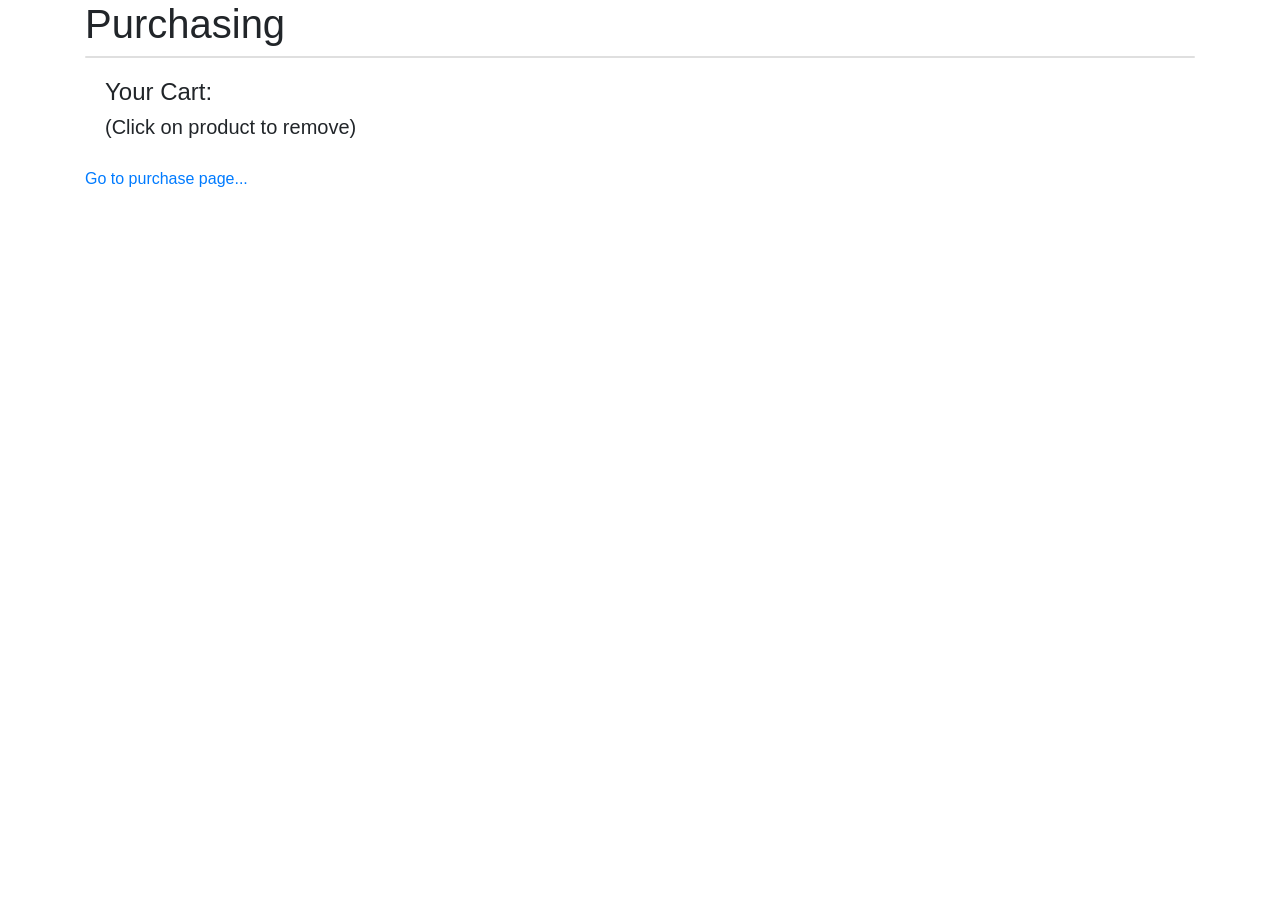
<file: cart.html>
<!DOCTYPE html>
<html lang="en" dir="ltr">

<head>
  <meta charset="utf-8">
  <title>Keyboards</title>
  <link rel="stylesheet" href="https://cdnjs.cloudflare.com/ajax/libs/twitter-bootstrap/4.3.1/css/bootstrap.min.css">
  <link rel="stylesheet" href="stylesheets/styles.css">
</head>

<body class="container">
  <header>
    <h1>Purchasing</h1>
  </header>
  <section>

    <!-- the checklist -->
    <div class="card card-default"></div>
    <div class="card-body">
      <h4>Your Cart:</h4>
      <h5>(Click on product to remove)</h5>
      <div data-keyboard-order="checklist">
      </div>
    </div>
    </div>

  </section>

  <a href="index.html">Go to purchase page...</a>


  <script src="https://cdnjs.cloudflare.com/ajax/libs/jquery/3.4.1/jquery.min.js" charset="utf-8"></script>
  <script src="scripts/validation.js" charset="utf-8"></script>
  <script src="scripts/checklist.js" charset="utf-8"></script>
  <script src="scripts/formhandler.js" charset="utf-8"></script>
  <script src="scripts/remotedatastore.js" charset="utf-8"></script>
  <script src="scripts/datastore.js" charset="utf-8"></script>
  <script src="scripts/truck.js" charset="utf-8"></script>
  <script src="scripts/manage.js" charset="utf-8"></script>
</body>

</html>
</file>
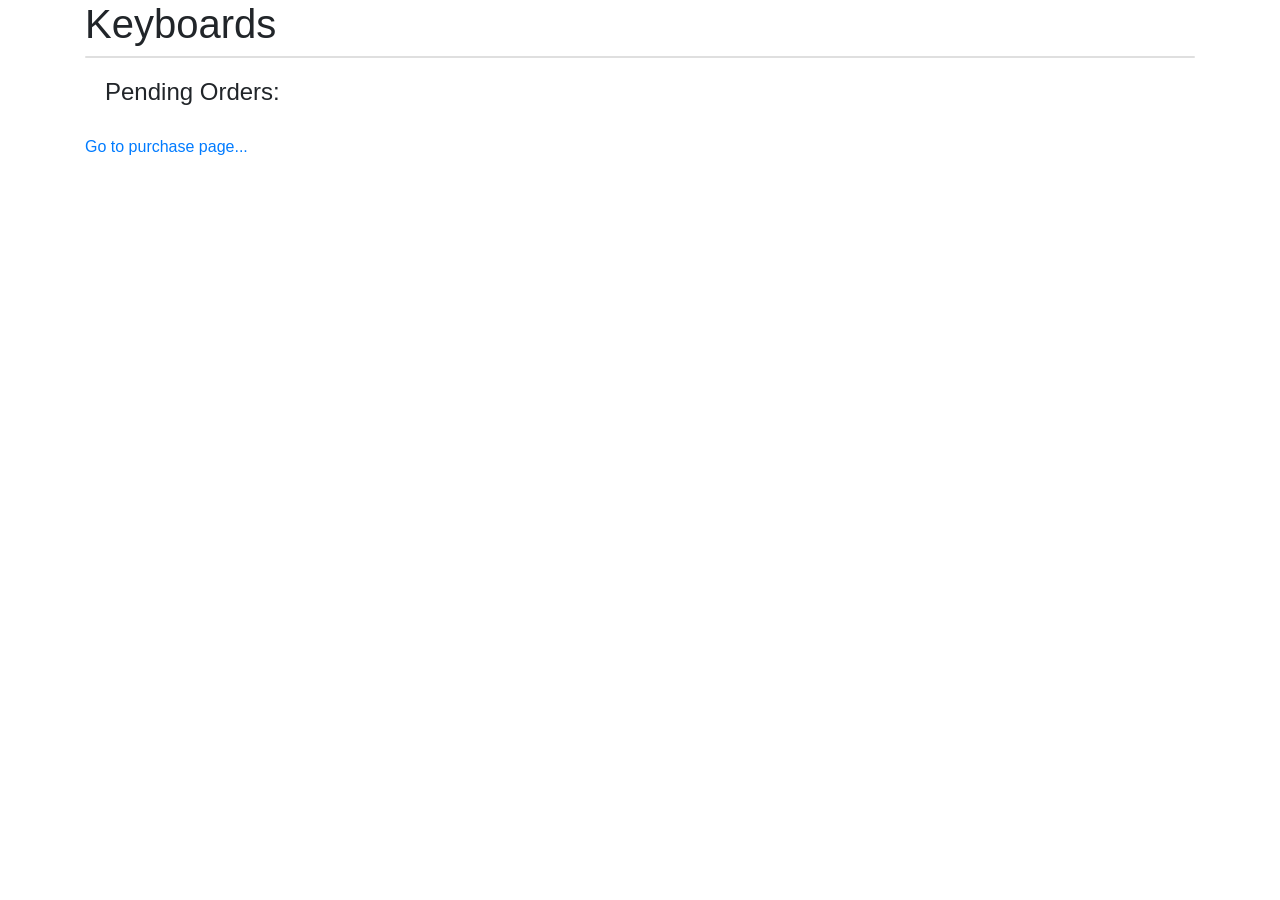
<file: manage.html>
<!DOCTYPE html>
<html lang="en" dir="ltr">

<head>
  <meta charset="utf-8">
  <title>Keyboards</title>
  <link rel="stylesheet" href="https://cdnjs.cloudflare.com/ajax/libs/twitter-bootstrap/4.3.1/css/bootstrap.min.css">
  <link rel="stylesheet" href="stylesheets/styles.css">
</head>

<body class="container">
  <header>
    <h1>Keyboards</h1>
  </header>
  <section>

    <!-- the checklist -->
    <div class="card card-default"></div>
    <div class="card-body">
      <h4> Pending Orders:</h4>
      <div data-keyboard-order="checklist">
      </div>
    </div>
    </div>

  </section>

  <a href="index.html">Go to purchase page...</a>


  <script src="https://cdnjs.cloudflare.com/ajax/libs/jquery/3.4.1/jquery.min.js" charset="utf-8"></script>
  <script src="scripts/validation.js" charset="utf-8"></script>
  <script src="scripts/checklist.js" charset="utf-8"></script>
  <script src="scripts/formhandler.js" charset="utf-8"></script>
  <script src="scripts/remotedatastore.js" charset="utf-8"></script>
  <script src="scripts/datastore.js" charset="utf-8"></script>
  <script src="scripts/truck.js" charset="utf-8"></script>
  <script src="scripts/manage.js" charset="utf-8"></script>
</body>

</html>
</file>
<file: stylesheets/styles.css>
form :focus:required:invalid {
    border-color: #a94442;
}
</file>
